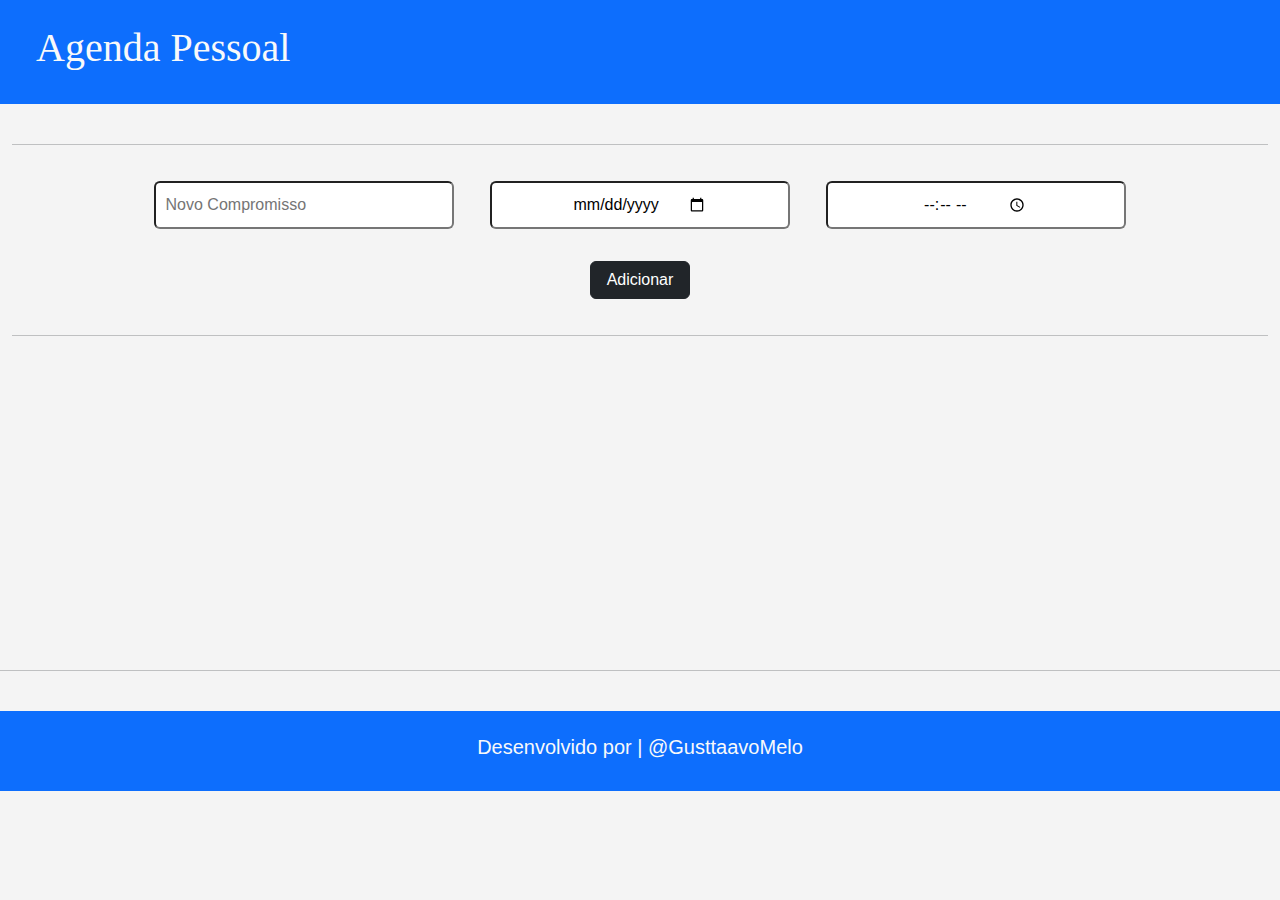
<file: index.html>
<!DOCTYPE html>
<html lang="pt-br">
<head>
    <meta charset="UTF-8">
    <meta name="viewport" content="width=device-width, initial-scale=1.0">
    <link rel="stylesheet" href="../node_modules/bootstrap/dist/css/bootstrap.min.css">
    <script src="../node_modules/bootstrap/dist/js/bootstrap.bundle.min.js" defer></script>
<link rel="stylesheet" href="/CSS/styles.css">
<link rel="icon" href="/imagens/calendar-1-icon-lg.png" type="image/x-icon">

    <title>Agenda</title>
</head>
<body>
    <header>
        <nav class="navbar bg-primary navbar-dark navbar-expand-sm p-4 text-center">
            <div class="container-fluid">
               <h1 class="h1 text-light">
                Agenda Pessoal
               </h1>
            </div>
        </nav>   
    </header>
    <main>
       <div class="container-fluid">
        <br>
        <hr>
       </div>
       
        <div id="appointment-form">
            <input type="text" id="appointment-input" placeholder="Novo Compromisso" class=" btn-group m-3">
            <input type="date" id="appointment-date" class="btn-group m-3 ">
            <input type="time" id="appointment-time" class="btn-group m-3">
            <br>
            <button id="add-appointment-btn" class="btn-group m-3 btn-dark btn text-center">Adicionar</button>
            <br>
        </div>
        <div class="container-fluid">
            <hr>
        </div>
        <ul id="appointment-list" class="container-fluid m-xxl-4"></ul>

         <!-- Alert personalizado -->
        <div id="custom-alert" class="custom-alert hidden">
            <div class="custom-alert-content">
                <p id="alert-message"></p>
                <button id="close-alert-btn">Fechar</button>
            </div>
        </div>

        <script src="/JAVASCRIPT/javascript.js" defer></script>
        
        <br>
    </main>
    <hr>
    <br>
    <footer>
        <nav class=" bg-primary navbar-dark p-4  ">
            <div class="container-fluid ">
                    <h5 class="h5 text-light text-center">
                        Desenvolvido por | @GusttaavoMelo
                    </h5>
            </div>
        </nav>
    </footer>
</body>
</html>
</file>
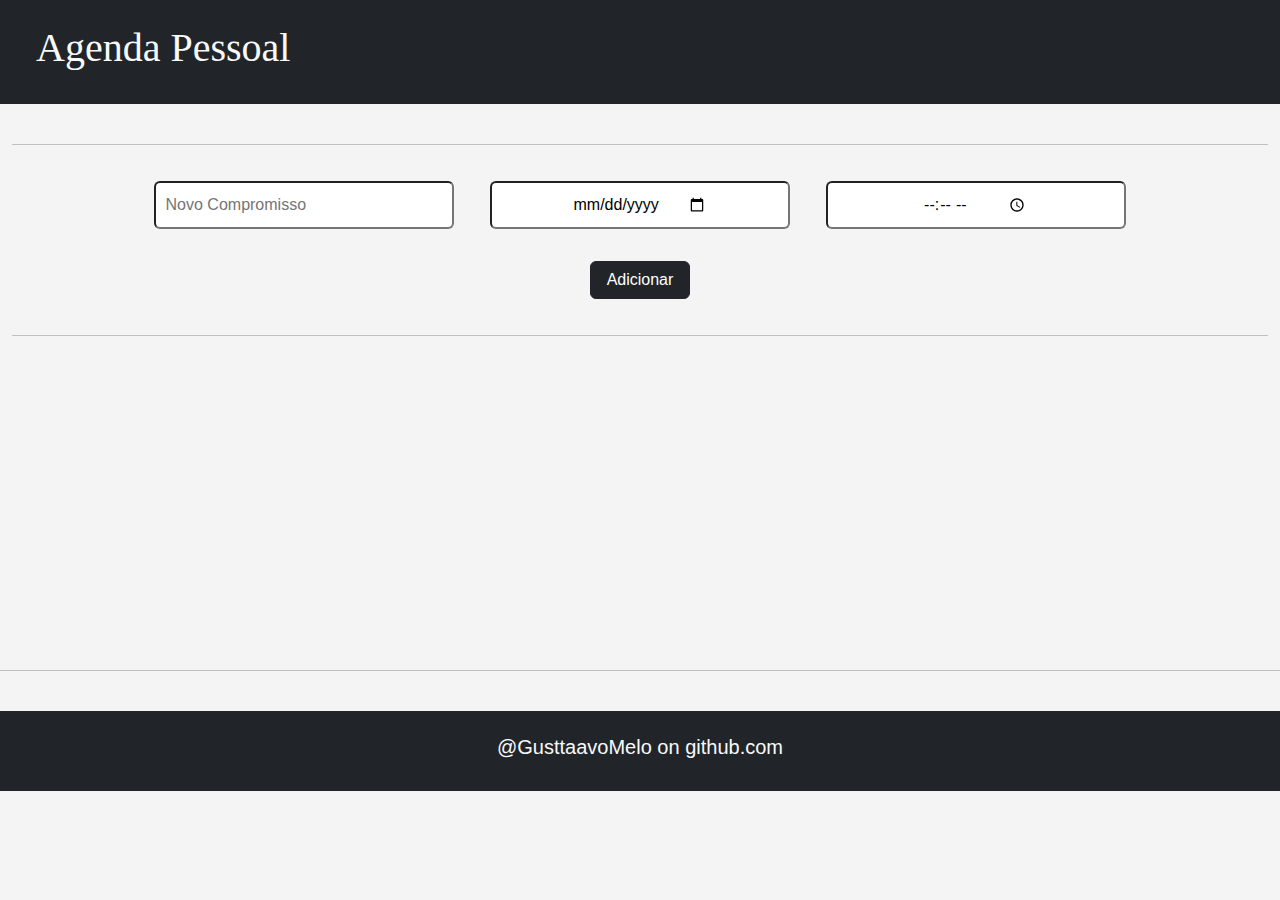
<file: HTML/index.html>
<!DOCTYPE html>
<html lang="pt-br">
<head>
    <meta charset="UTF-8">
    <meta name="viewport" content="width=device-width, initial-scale=1.0">
    <link rel="stylesheet" href="../node_modules/bootstrap/dist/css/bootstrap.min.css">
    <script src="../node_modules/bootstrap/dist/js/bootstrap.bundle.min.js" defer></script>
<link rel="stylesheet" href="/CSS/styles.css">
    <title>Agenda</title>
</head>
<body>
    <header>
        <nav class="navbar bg-dark navbar-dark navbar-expand-sm p-4 text-center">
            <div class="container-fluid">
               <h1 class="h1 text-light">
                Agenda Pessoal
               </h1>
            </div>
        </nav>   
    </header>
    <main>
       <div class="container-fluid">
        <br>
        <hr>
       </div>
       
        <div id="appointment-form">
            <input type="text" id="appointment-input" placeholder="Novo Compromisso" class=" btn-group m-3">
            <input type="date" id="appointment-date" class="btn-group m-3 ">
            <input type="time" id="appointment-time" class="btn-group m-3">
            <br>
            <button id="add-appointment-btn" class="btn-group m-3 btn-dark btn text-center">Adicionar</button>
            <br>
        </div>
        <div class="container-fluid">
            <hr>
        </div>
        <ul id="appointment-list" class="container-fluid m-xxl-4"></ul>

         <!-- Alert personalizado -->
        <div id="custom-alert" class="custom-alert hidden">
            <div class="custom-alert-content">
                <p id="alert-message"></p>
                <button id="close-alert-btn">Fechar</button>
            </div>
        </div>

        <script src="/JAVASCRIPT/javascript.js" defer></script>
        
        <br>
    </main>
    <hr>
    <br>
    <footer>
        <nav class=" bg-dark navbar-dark p-4  ">
            <div class="container-fluid ">
                    <h5 class="h5 text-light text-center">
                        @GusttaavoMelo on github.com 
                    </h5>
            </div>
        </nav>
    </footer>
</body>
</html>
</file>
<file: CSS/styles.css>
body {
    font-family: Arial, sans-serif;
    background-color: #f4f4f4;
    margin: 0;
    padding: 0;
}

h1 {
    font-family: cursive;
}

main {
    min-height: 550px;
}

#appointment-form {
    margin-bottom: 20px;
    text-align: center;
}

input {
    justify-content: center;
    padding: 10px;
    margin: 5px;
    width: 100%;
    max-width: 300px; /* Limite máximo para inputs */
}

button {
    justify-content: center;
    padding: 10px;
    margin: 5px;
    width: 100%;
    max-width: 100px; /* Limite máximo para botões */
}

ul {
    list-style: none;
    padding: 0;
}

li {
    background: #fff;
    margin-bottom: 5px;
    padding: 10px;
    border: 1px solid #ddd;
    display: flex;
    justify-content: space-between;
    align-items: center;
    flex-wrap: wrap; /* Permite que os itens se movam para a próxima linha */
}

.remove-btn, .edit-btn {
    background-color: red;
    color: white;
    border: none;
    padding: 5px 10px;
    cursor: pointer;
    margin-left: 10px;

}

.edit-btn {
    background-color: orange;
}

.past-appointment {
    background-color: rgb(212, 98, 98);
}

/* Estilo para o alerta personalizado */
.custom-alert {
    position: fixed;
    top: 0;
    left: 0;
    width: 100%;
    height: 100%;
    background-color: rgba(0, 0, 0, 0.5);
    display: flex;
    justify-content: center;
    align-items: center;
    z-index: 1000;
}

.custom-alert.hidden {
    display: none;
}

.custom-alert-content {
    font-family: cursive;
    background-color: #fff;
    padding: 20px;
    border-radius: 8px;
    box-shadow: 0 4px 8px rgba(0, 0, 0, 0.2);
    text-align: center;
    width: 90%;
    max-width: 400px; /* Limite máximo para o modal */
}

#close-alert-btn {
    margin-top: 15px;
    padding: 10px 20px;
    background-color: #007BFF;
    color: #fff;
    border: none;
    border-radius: 5px;
    cursor: pointer;
}

#close-alert-btn:hover {
    background-color: #0056b3;
}

/* Media Queries */
@media (max-width: 768px) {
    /* Ajuste para dispositivos móveis e tablets */
    input, button {
        width: calc(100% - 5px); /* Ajusta a largura para dispositivos menores */
    }

    .remove-btn, .edit-btn {
        margin-left: 5px;
        padding: 3px 6px;
        font-size: 12px;
    }

    #appointment-form {
        margin: 10px;
    }
}

@media (min-width: 769px) {
    /* Ajustes para telas maiores */
    #appointment-form {
        margin: 20px auto;
    }

    input, button {
        width: calc(33% - 5px); /* Três colunas em telas maiores */
        margin: 5px;
    }
}
</file>
